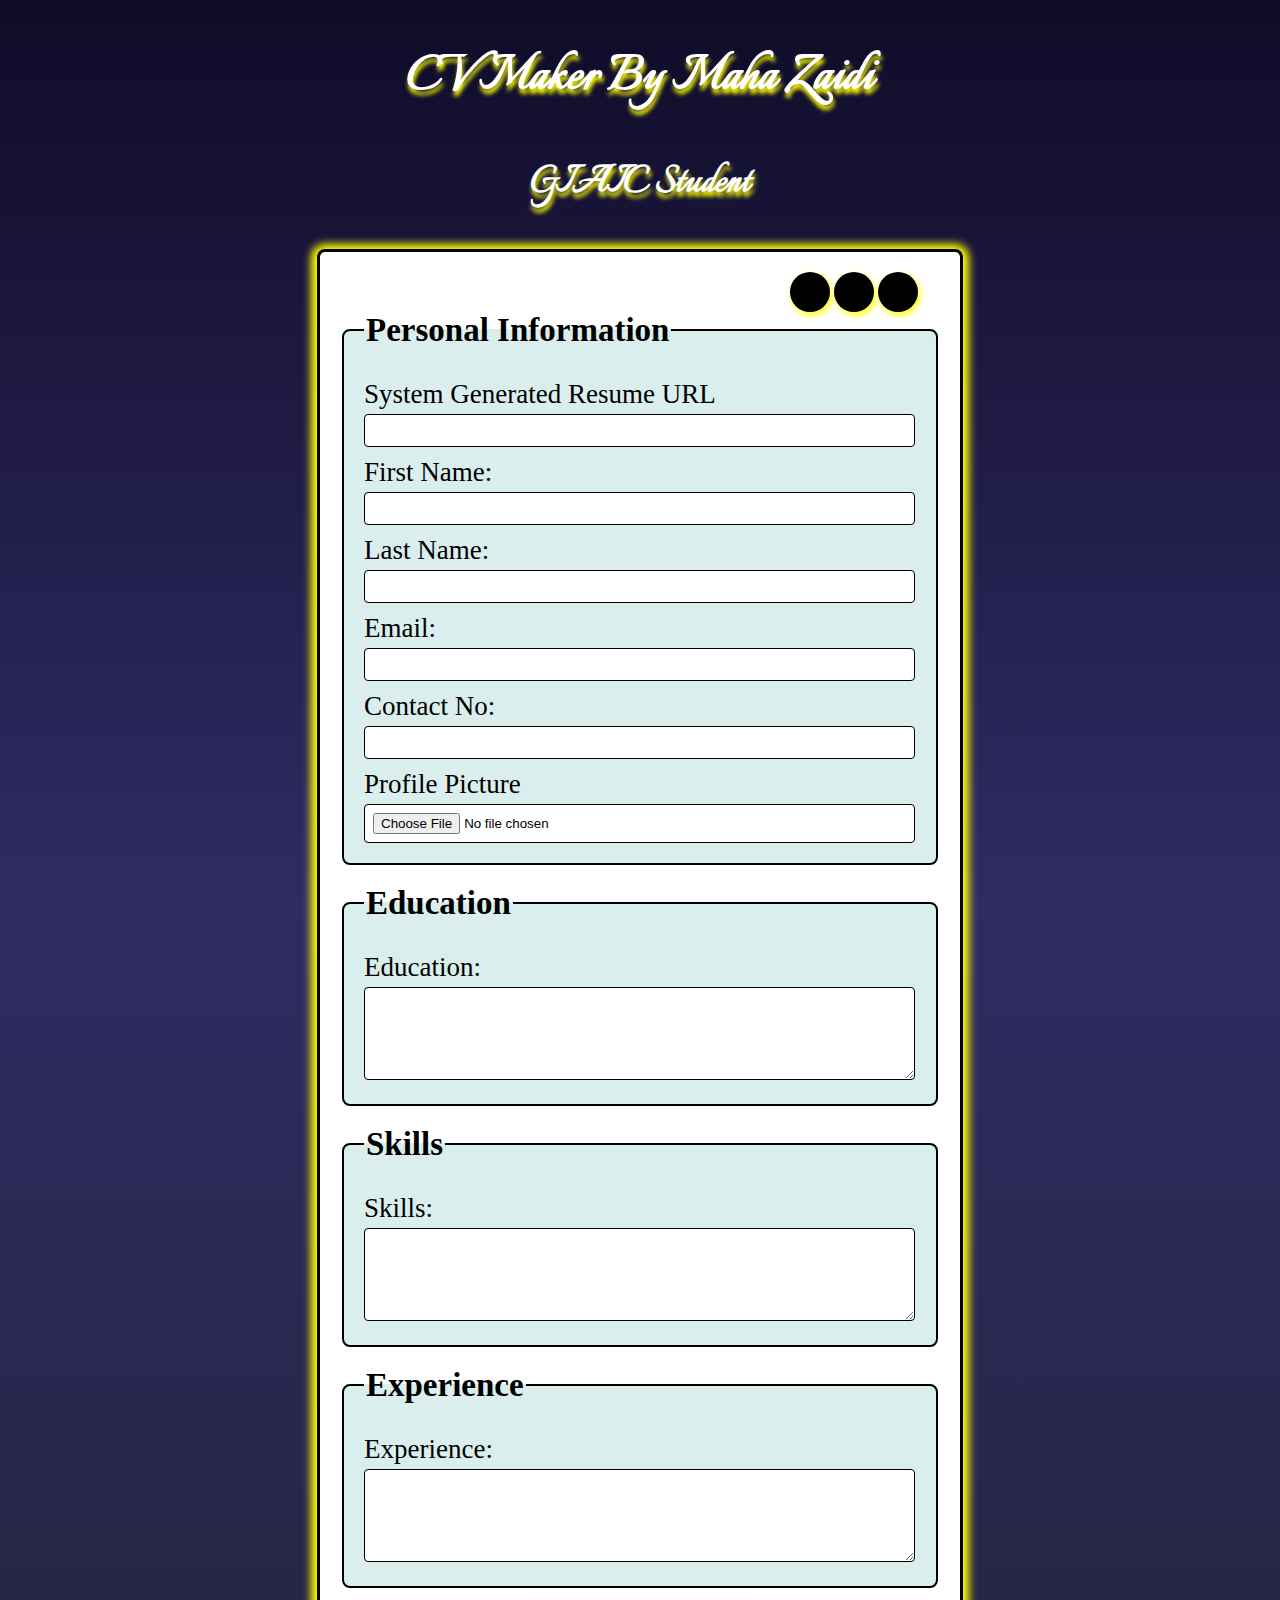
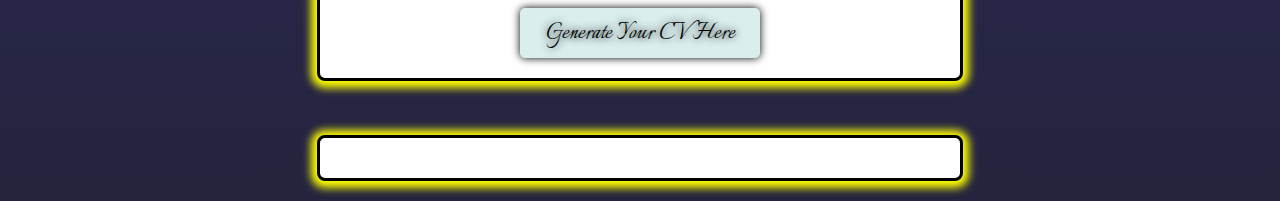
<file: index.html>
<!DOCTYPE html>
<html lang="en">
  <head>
    <meta charset="UTF-8" />
    <meta name="viewport" content="width=device-width, initial-scale=1.0" />
    <title>GIAIC Hackathon</title>
    <link rel="stylesheet" href="style.css" />
  </head>
  <body>
    <h1>CV Maker By Maha Zaidi</h1>
    <h2 id="head2">GIAIC Student</h2>
    <form id="resumeform">
      <div id="main-div">
        <div class="circle"></div>
        <div class="circle"></div>
        <div class="circle"></div>
      </div>
      <fieldset>
        <legend>Personal Information</legend>

        <label for="cvname">System Generated Resume URL</label>
        <input type="text" id="username" name="username" required />
        <br />
        <label for="name">First Name:</label>
        <input type="text" id="name" name="name" required /><br />
        <label for="name">Last Name:</label>
        <input type="text" id="lastname" name="lastname" required /><br />
        <label for="email">Email:</label>
        <input type="email" id="email" name="email" required /><br />
        <label for="email">Contact No:</label>
        <input type="number" id="phone" name="phone" required /><br />

        <label for="profilePicture">Profile Picture</label>
        <input
          type="file"
          id="profilePicture"
          name="profilePicture"
          accept="image/*"
          required
        />
      </fieldset>

      <fieldset>
        <legend>Education</legend>
        <label for="education">Education:</label>
        <textarea name="education" id="education" rows="5" required></textarea
        ><br />
      </fieldset>

      <fieldset>
        <legend>Skills</legend>
        <label for="skills">Skills:</label>
        <textarea name="skills" id="skills" rows="5" required></textarea><br />
      </fieldset>

      <fieldset>
        <legend>Experience</legend>
        <label for="experience">Experience:</label>
        <textarea name="experience" id="experience" rows="5" required></textarea
        ><br />
      </fieldset>

      <button type="submit">Generate Your CV Here</button>
    </form>

    <br />
    <br />
    <br />
    <div id="resumeOutput"></div>

    <script src="./index.js"></script>
  </body>
</html>
</file>
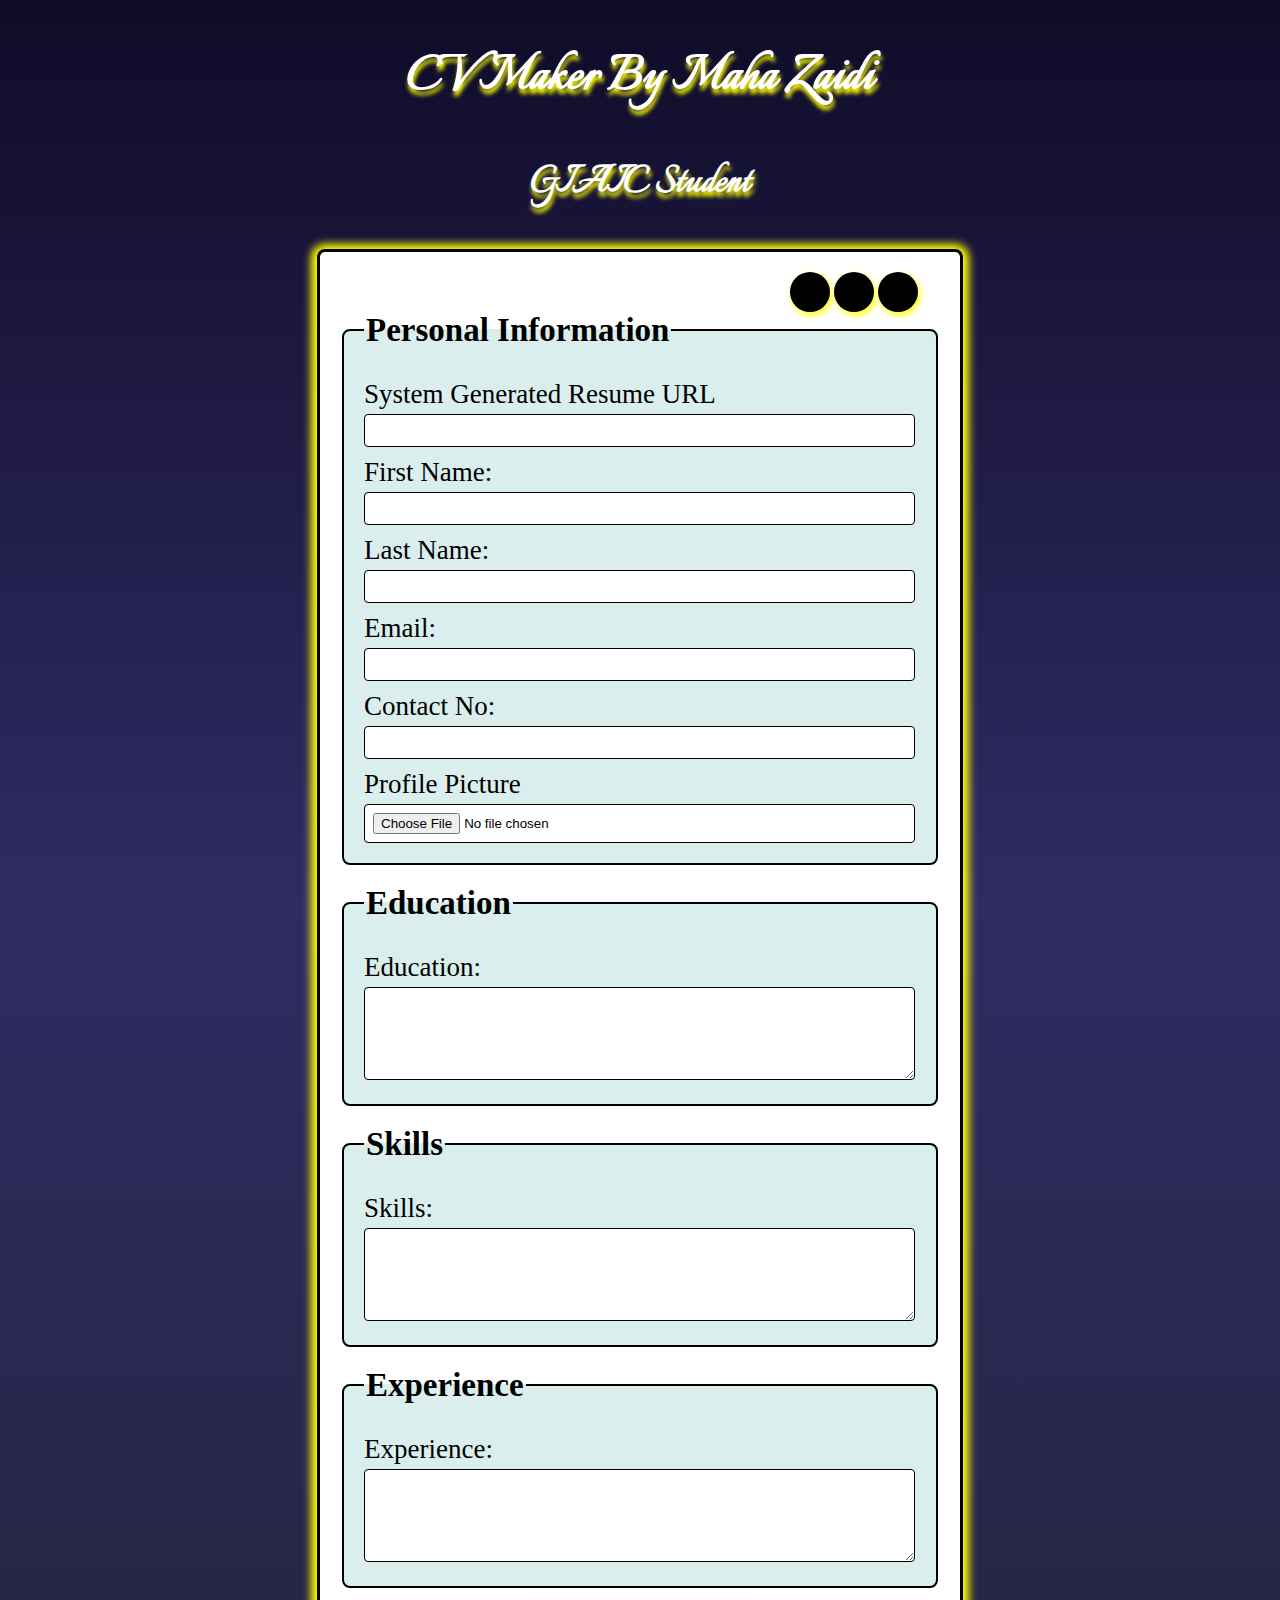
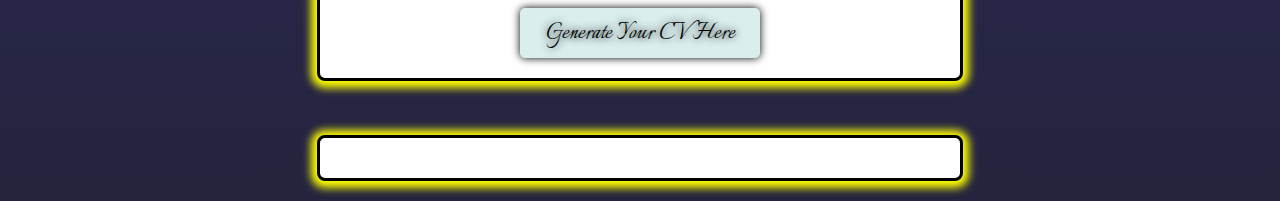
<file: hackathon.html>
<!DOCTYPE html>
<html lang="en">
  <head>
    <meta charset="UTF-8" />
    <meta name="viewport" content="width=device-width, initial-scale=1.0" />
    <title>GIAIC Hackathon</title>
    <link rel="stylesheet" href="style.css" />
  </head>
  <body>
    <h1>CV Maker By Maha Zaidi</h1>
    <h2 id="head2">GIAIC Student</h2>
    <form id="resumeform">
      <div id="main-div">
        <div class="circle"></div>
        <div class="circle"></div>
        <div class="circle"></div>
      </div>
      <fieldset>
        <legend>Personal Information</legend>

        <label for="cvname">System Generated Resume URL</label>
        <input type="text" id="username" name="username" required />
        <br />
        <label for="name">First Name:</label>
        <input type="text" id="name" name="name" required /><br />
        <label for="name">Last Name:</label>
        <input type="text" id="lastname" name="lastname" required /><br />
        <label for="email">Email:</label>
        <input type="email" id="email" name="email" required /><br />
        <label for="email">Contact No:</label>
        <input type="number" id="phone" name="phone" required /><br />

        <label for="profilePicture">Profile Picture</label>
        <input
          type="file"
          id="profilePicture"
          name="profilePicture"
          accept="image/*"
          required
        />
      </fieldset>

      <fieldset>
        <legend>Education</legend>
        <label for="education">Education:</label>
        <textarea name="education" id="education" rows="5" required></textarea
        ><br />
      </fieldset>

      <fieldset>
        <legend>Skills</legend>
        <label for="skills">Skills:</label>
        <textarea name="skills" id="skills" rows="5" required></textarea><br />
      </fieldset>

      <fieldset>
        <legend>Experience</legend>
        <label for="experience">Experience:</label>
        <textarea name="experience" id="experience" rows="5" required></textarea
        ><br />
      </fieldset>

      <button type="submit">Generate Your CV Here</button>
    </form>

    <br />
    <br />
    <br />
    <div id="resumeOutput"></div>

    <script src="./hackathon.js"></script>
  </body>
</html>
</file>
<file: style.css>
@import url("https://fonts.googleapis.com/css2?family=Italianno&display=swap");

body {
  font-family: Georgia, "Times New Roman", Times, serif;
  margin: 20px;
  padding: 0;
  /* background:linear-gradient(to bottom right, #c94b4b, #4b134f, yellow); */
  background: linear-gradient(
    #0f0c29
    ,
    #302b63
    ,
    #24243e);
  /* font-family: "Italianno", cursive; */
}

h1 {
  text-align: center;
  color: white;
  text-shadow: 1px 5px 4px yellow;
  font-family: "Italianno", cursive;
  font-size: 60px;
}
#head2 {
  text-align: center;
  color: white;
  text-shadow: 1px 5px 4px yellow;
  font-family: "Italianno", cursive;
  font-size: 45px;
}
form {
  max-width: 600px;
  margin: auto;
  background-color: white;
  border-radius: 8px;
  box-shadow: 0 1px 8px 6px yellow;
  padding: 20px;
  border: 3px solid black;
}
#main-div {
  display: flex;
  margin-left: 75%;
  gap: 4px;
}
.circle {
  width: 40px;
  height: 40px;
  background-color: black;
  box-shadow: 2px 3px 6px  yellow;
  border-radius: 50%;
}

.circle:hover {
  background-color: yellow;
  box-shadow: 2px 3px 6px black;
}
fieldset {
  border: 2px solid black;
  border-radius: 8px;
  padding: 20px;
  margin-bottom: 20px;
  background-color: #d9eeed;
}

legend {
  font-weight: bold;
  color: black;
  font-size: 33px;
}
label {
  display: block;
  margin-top: 10px;
  color: black;
  font-size: 27px;
}

.profilePicture {
  display: block;
  margin: 0 auto;
  border: 2px solid black;
  box-shadow: 0 4px 8px yellow;
  border-radius: 6px;
  width: 180px;
  height: 180px;
  object-fit: cover;
}
input,
textarea {
  width: calc(100% - 1px);
  padding: 8px;
  margin-top: 4px;
  border: 1px solid black;
  border-radius: 4px;
  box-sizing: border-box;
  background-color: #fff;
}

button {
  display: block;
  width: 40%;
  padding: 8px;
  background-color: #d9eeed;
  border-radius: 5px;
  box-shadow: 0px 0px 9px;
  cursor: pointer;
  border: none;
  font-family: "Italianno", cursive;
  font-size: 27px;
  text-shadow: 0px 0px 8px;
  margin-left: 180px;
}

button:hover {
  box-shadow: 0px 0px 7px yellow;
  border: none;
  color: black;
}
#resumeOutput {
  max-width: 600px;
  margin: auto;
  background-color: white;
  border-radius: 8px;
  box-shadow: 0 1px 8px 6px yellow;
  padding: 20px;
  border: 3px solid black;
}

#resumeOutput h2 {
  color: black;
}
</file>
